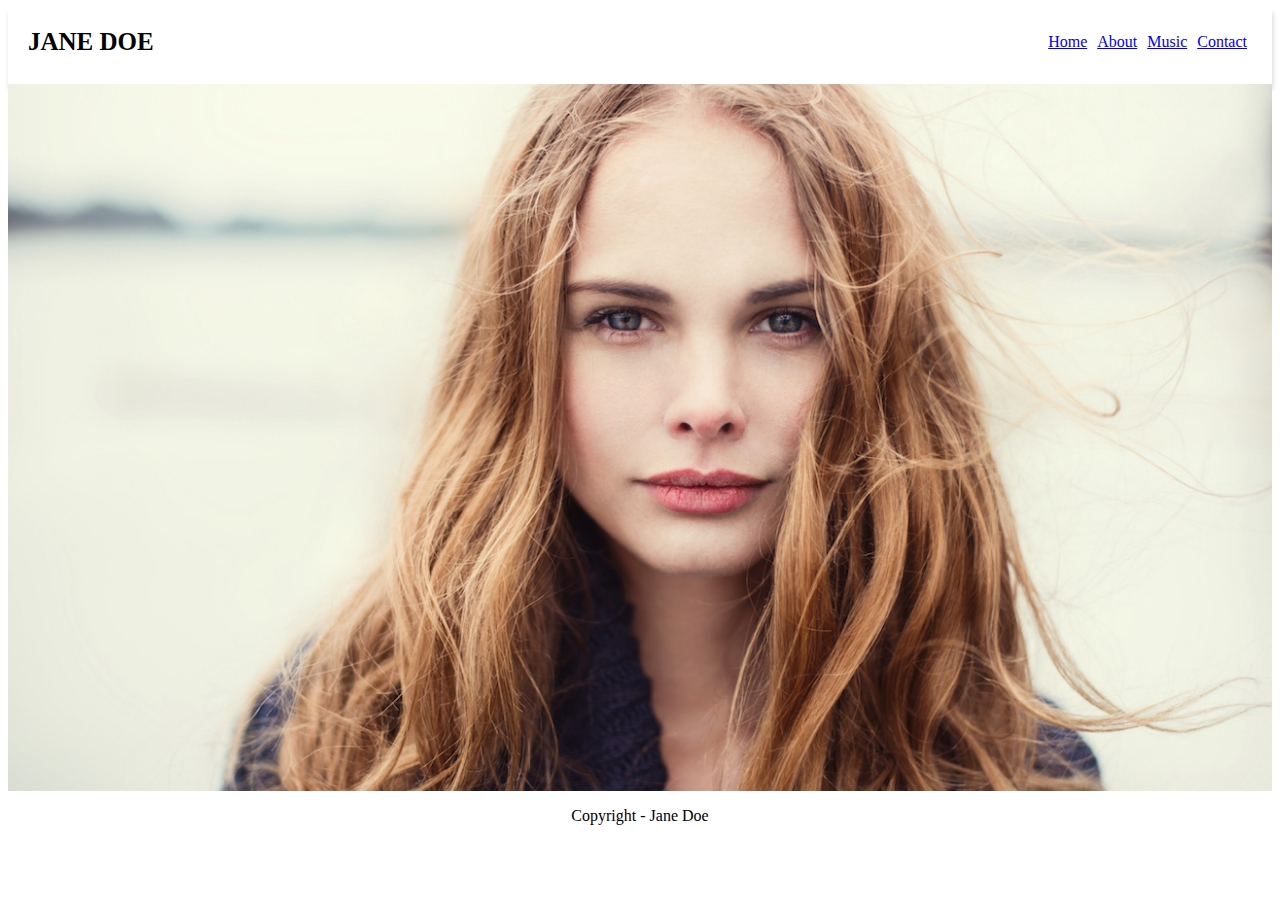
<file: index.html>
<html>
    <head>
        <title> Jane Doe </title>
        <meta charset = "utf-8" />
        <link rel = "stylesheet" href = "css\style.css">
    </head>
    <body>
        <header>
            <div class = "name">JANE DOE</div>
            <div class = "titulos"><a href="contact.html"> Contact </a></div>
            <div class = "titulos"><a href="music.html"> Music </a></div>
            <div class = "titulos"><a href="about.html"> About </a></div>
            <div class = "titulos"><a href="index.html"> Home </a></div>
            <br> <br>
        </header>
        <section id = "jane">
       
        </section>
        <footer>
            <p class="copyright"> Copyright - Jane Doe </p>
        </footer>
    </body>
</html>
</file>
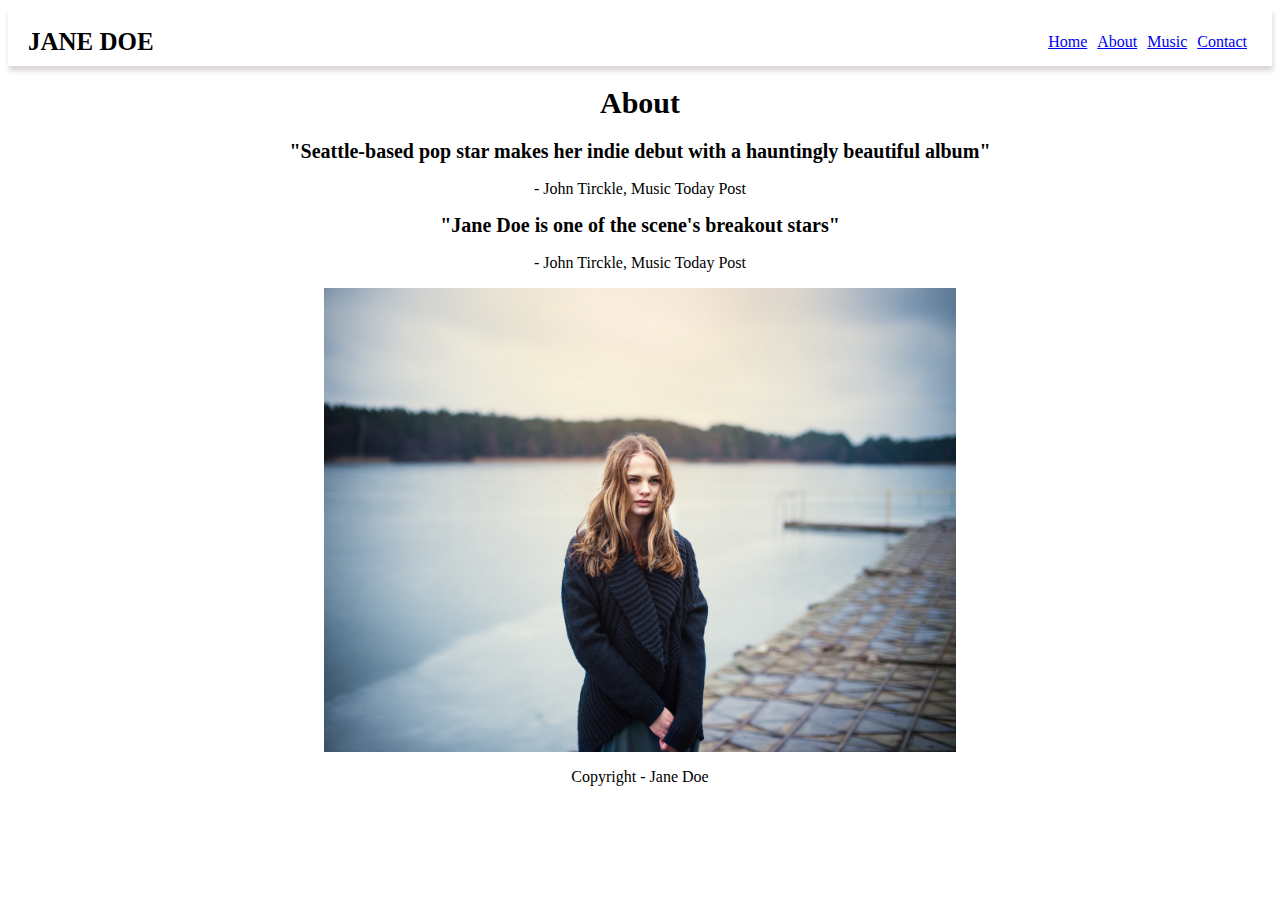
<file: about.html>
<html>
    <head>
        <title> Jane Doe </title>
        <meta charset = "utf-8" />
        <link rel = "stylesheet" href = "css\style.css">
    </head>
    <body>
        <header>
            <div class = "name">JANE DOE</div>
            <div class = "titulos"><a href="contact.html"> Contact </a></div>
            <div class = "titulos"><a href="music.html"> Music </a></div>
            <div class = "titulos"><a href="about.html"> About </a></div>
            <div class = "titulos"><a href="index.html"> Home </a></div>
            <br>
        </header>
        <section class = "central">
            <h1> About </h1>
            <h2> "Seattle-based pop star makes her indie debut with a hauntingly beautiful album" </h2>
            <p> - John Tirckle, Music Today Post </p>
            <h2> "Jane Doe is one of the scene's breakout stars" </h2>
            <p> - John Tirckle, Music Today Post </p>
            <img id = "janeAbout" src = "img/jane2.jpg" alt = "Jane" width= 50%>
            <br>
        </section>
        <footer>
            <p class="copyright"> Copyright - Jane Doe </p>
        </footer>
    </body>
</html>
</file>
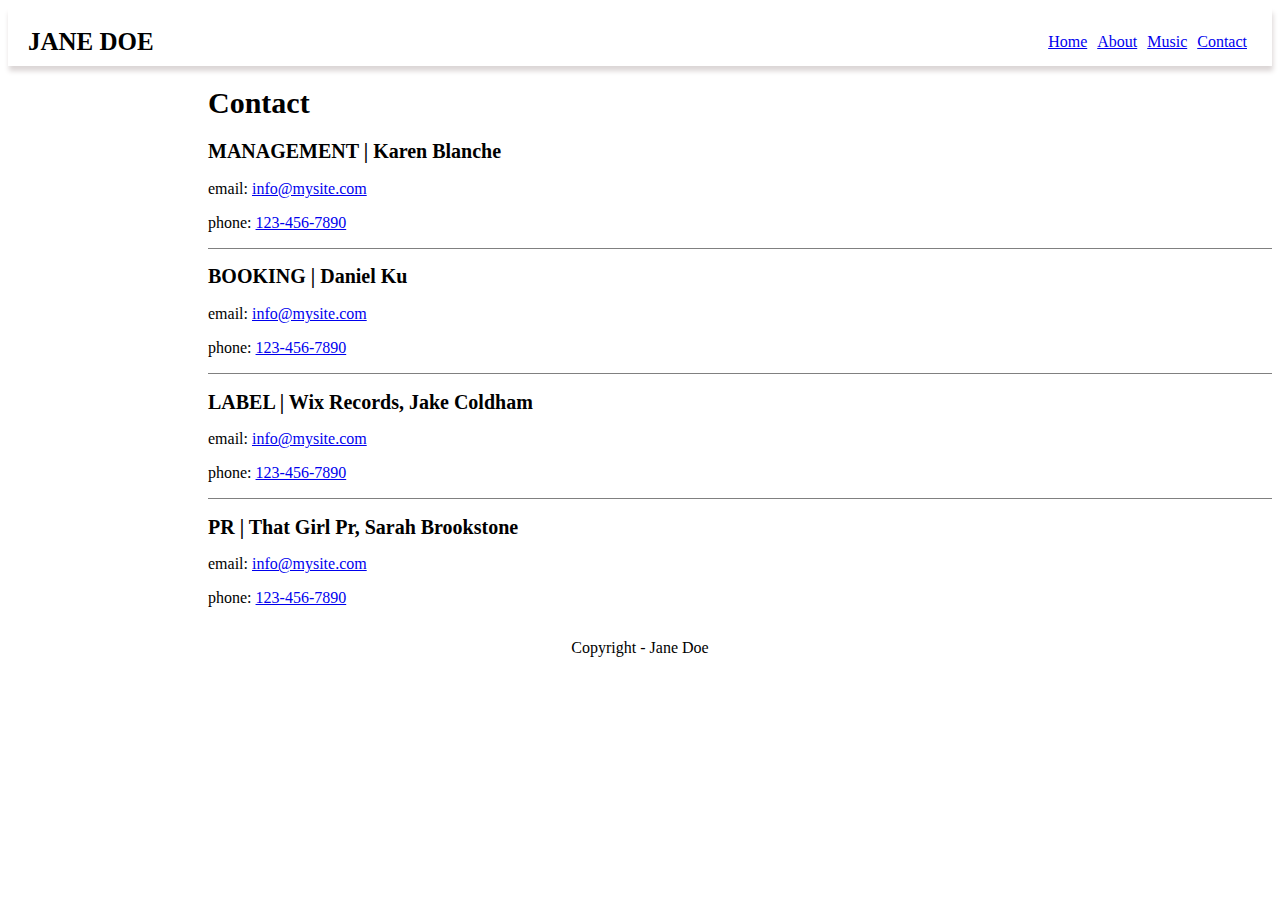
<file: contact.html>
<html>
    <head>
        <title> Jane Doe </title>
        <meta charset = "utf-8" />
        <link rel = "stylesheet" href = "css\style.css">
    </head>
    <body>
        <header>
            <div class = "name">JANE DOE</div>
            <div class = "titulos"><a href="contact.html"> Contact </a></div>
            <div class = "titulos"><a href="music.html"> Music </a></div>
            <div class = "titulos"><a href="about.html"> About </a></div>
            <div class = "titulos"><a href="index.html"> Home </a></div>
            <br>
        </header>
        <section class = "espaco">
            <h1> Contact </h1>
            <article class = "contato">
                <h2> MANAGEMENT | Karen Blanche </h2>
                <p> email: <a href="mailto:user@server.com"> info@mysite.com </a></p>
                <p> phone: <a href="tel:1234567890"> 123-456-7890 </a></p>
            </article>
            <article class = "contato">
                <h2> BOOKING | Daniel Ku </a></h2>
                <p> email: <a href="mailto:user@server.com"> info@mysite.com </a></p>
                <p> phone: <a href="tel:1234567890"> 123-456-7890 </a></p>
            </article>
            <article class = "contato">
                <h2> LABEL | Wix Records, Jake Coldham </h2>
                <p> email: <a href="mailto:user@server.com">info@mysite.com </a></p>
                <p> phone: <a href="tel:1234567890"> 123-456-7890 </a></p>
            </article>
            <article>
                <h2> PR | That Girl Pr, Sarah Brookstone </h2>
                <p> email: <a href="mailto:user@server.com"> info@mysite.com </a></p>
                <p> phone: <a href="tel:1234567890"> 123-456-7890 </a></p>
            </article>
        </section>
        <footer>
            <p class="copyright"> Copyright - Jane Doe </p>
        </footer>
    </body>
</html>
</file>
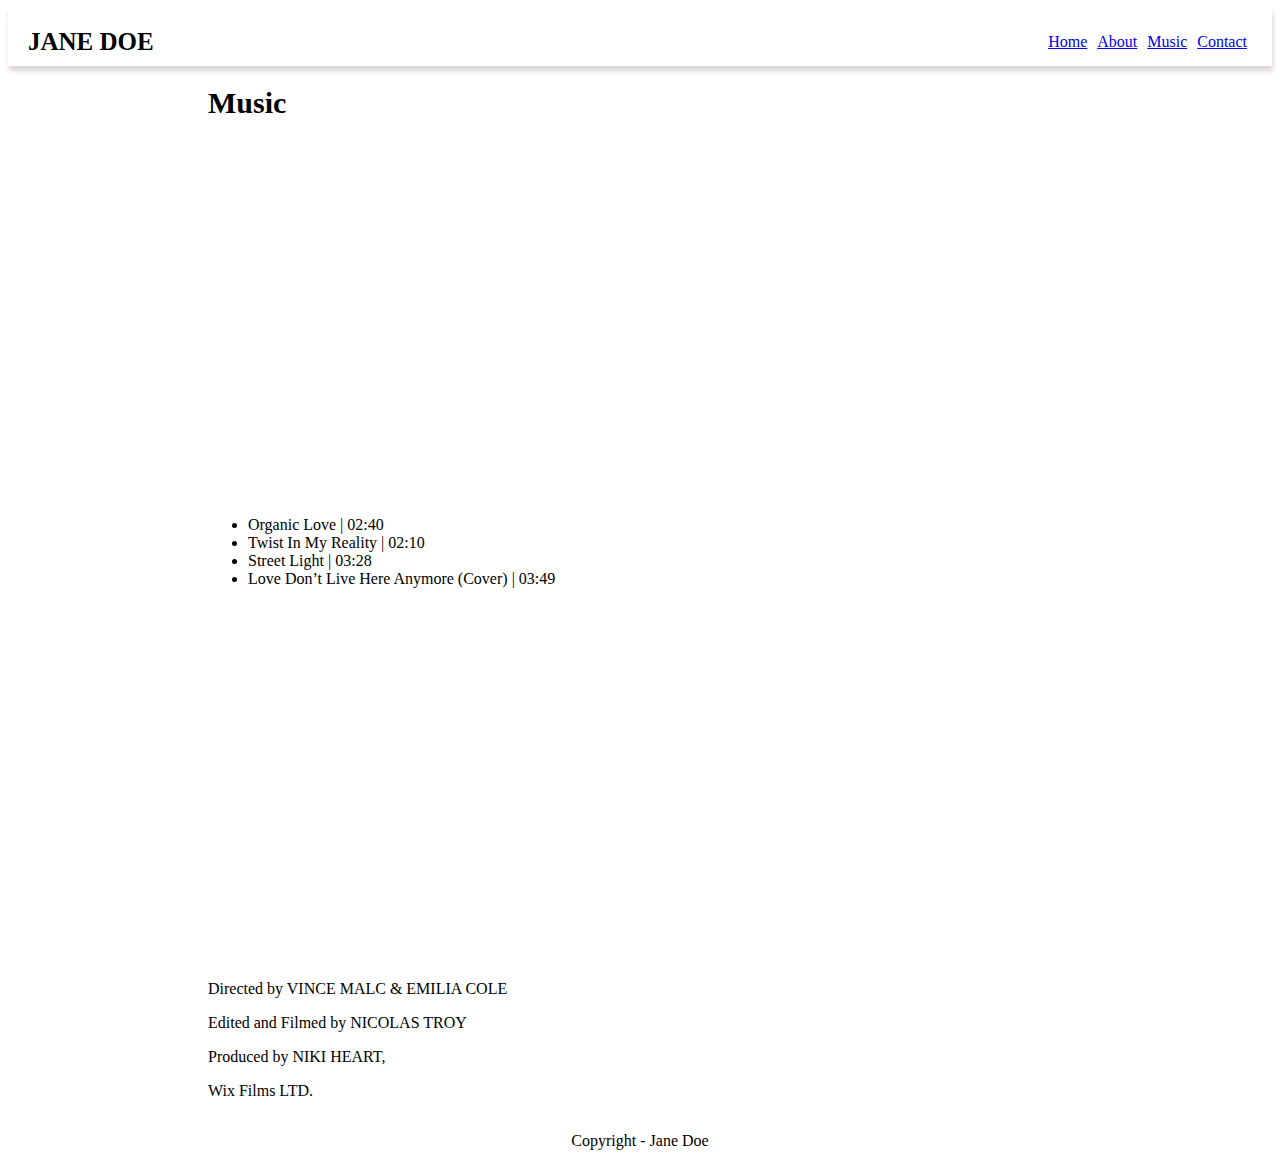
<file: music.html>
<html>
    <head>
        <title> Jane Doe </title>
        <meta charset = "utf-8" />
        <link rel = "stylesheet" href = "css\style.css">
    </head>
    <body>
        <header>
            <div class = "name">JANE DOE</div>
            <div class = "titulos"><a href="contact.html"> Contact </a></div>
            <div class = "titulos"><a href="music.html"> Music </a></div>
            <div class = "titulos"><a href="about.html"> About </a></div>
            <div class = "titulos"><a href="index.html"> Home </a></div>
            <br>
        </header>
        <section class = "espaco">
            <h1> Music </h1>
            <iframe src="https://player.vimeo.com/video/135166028" width="640" height="360" frameborder="0" allow="autoplay; fullscreen" allowfullscreen></iframe>
            <ul>
                <li> Organic Love | 02:40 </li>
                <li> Twist In My Reality | 02:10 </li>
                <li> Street Light | 03:28 </li>
                <li> Love Don’t Live Here Anymore (Cover) | 03:49 </li>
            </ul>
            <iframe src="https://player.vimeo.com/video/134861419" width="640" height="360" frameborder="0" allow="autoplay; fullscreen" allowfullscreen></iframe>
            <p> Directed by VINCE MALC & EMILIA COLE </p>
            <p> Edited and Filmed by NICOLAS TROY 
            <p> Produced by NIKI HEART, </p>
            <p> Wix Films LTD. </p> </p>
        </section>
        <footer>
            <p class="copyright"> Copyright - Jane Doe </p>
        </footer>
    </body>
</html>
</file>
